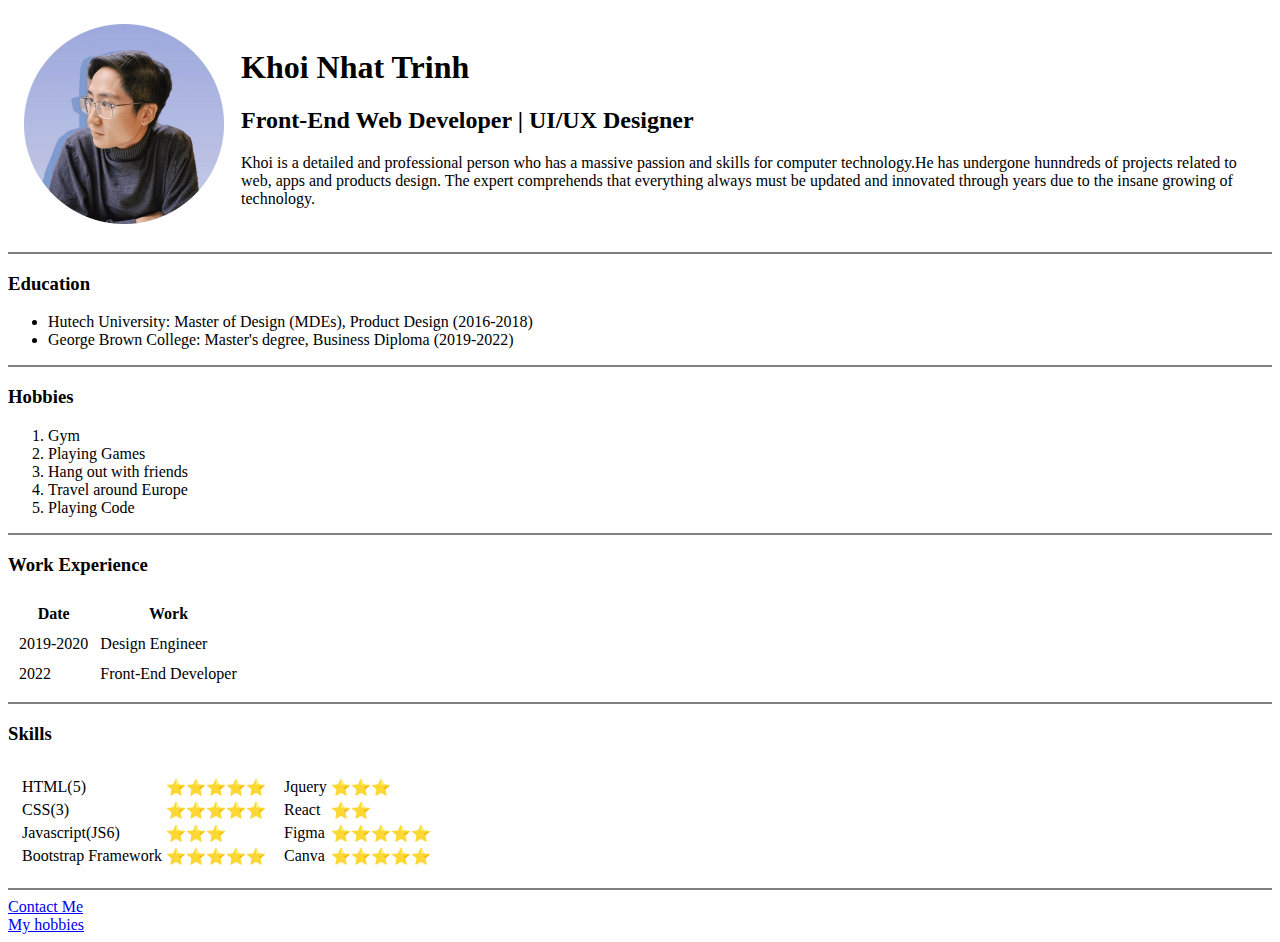
<file: index.html>
<!DOCTYPE html>
<html lang="en">
    <head>
        <meta charset="UTF-8">
        <meta http-equiv="X-UA-Compatible" content="IE=edge">
        <meta name="viewport" content="width=device-width, initial-scale=1.0">
        <link rel="stylesheet" href="style.css">
        <title>Personal Site</title>
    </head>
    <body>
        <table cellspacing="15">
            <tr>
                <td><img src="Pictures/profile photo.png" alt="Profile Picture"></td>
                <td><h1>Khoi Nhat Trinh</h1>
                    <h2>Front-End Web Developer | UI/UX Designer</h2>  
                    <p>Khoi is a detailed and professional person who has a massive passion and skills for computer technology.He has undergone hunndreds of projects related to web, apps and products design. The expert comprehends that everything always must be updated and innovated through years due to the insane growing of technology.</p></td>
            </tr>
        </table>
        <hr size="2" noshade>
        <h3>Education</h3>
        <ul>
            <li>Hutech University: Master of Design (MDEs), Product Design (2016-2018)</li>
            <li>George Brown College: Master's degree, Business Diploma (2019-2022)</li>
        </ul>
        <hr size="2" noshade>
        <h3>Hobbies</h3>
        <ol start="1">
            <li>Gym</li>
            <li>Playing Games</li>
            <li>Hang out with friends</li>
            <li>Travel around Europe</li>
            <li>Playing Code</li>
        </ol>
        <hr size="2" noshade>
        <h3>Work Experience</h3>
        <table cellspacing="10px">
            <thead>
                <tr>
                    <th>Date</th>
                    <th>Work</th>
                </tr>
            </thead>
            <tbody>
                <tr>
                    <td>2019-2020</td>
                    <td>Design Engineer</td>
                </tr>
                <tr>
                    <td>2022</td>
                    <td>Front-End Developer</td>
                </tr>
            </tbody>
        </table>
        <hr size="2" noshade>
        <h3>Skills</h3>
        <table cellspacing="10">
            <tr>
                <td>
                    <table>
                        <tr>
                            <td>HTML(5)</td>
                            <td>⭐⭐⭐⭐⭐</td>
                        </tr>
                        <tr>
                            <td>CSS(3)</td>
                            <td>⭐⭐⭐⭐⭐</td>
                        </tr>
                        <tr>
                            <td>Javascript(JS6)</td>
                            <td>⭐⭐⭐</td>
                        </tr>
                        <tr>
                            <td>Bootstrap Framework</td>
                            <td>⭐⭐⭐⭐⭐</td>
                        </tr>                  
                    </table>
                </td>
                <td>
                    <table>
                        <tr>
                            <td>Jquery</td>
                            <td>⭐⭐⭐</td>
                        </tr>
                        <tr>
                            <td>React</td>
                            <td>⭐⭐</td>
                        </tr>
                        <tr>
                            <td>Figma</td>
                            <td>⭐⭐⭐⭐⭐</td>
                        </tr>
                        <tr>
                            <td>Canva</td>
                            <td>⭐⭐⭐⭐⭐</td>
                        </tr>
                    </table>
                </td>
            </tr>
        </table>
        <hr size="2" noshade>
        <a href="contact-me.html">Contact Me</a><br>
        <a href="hobbies.html">My hobbies</a>



        
    </body>
</html>
</file>
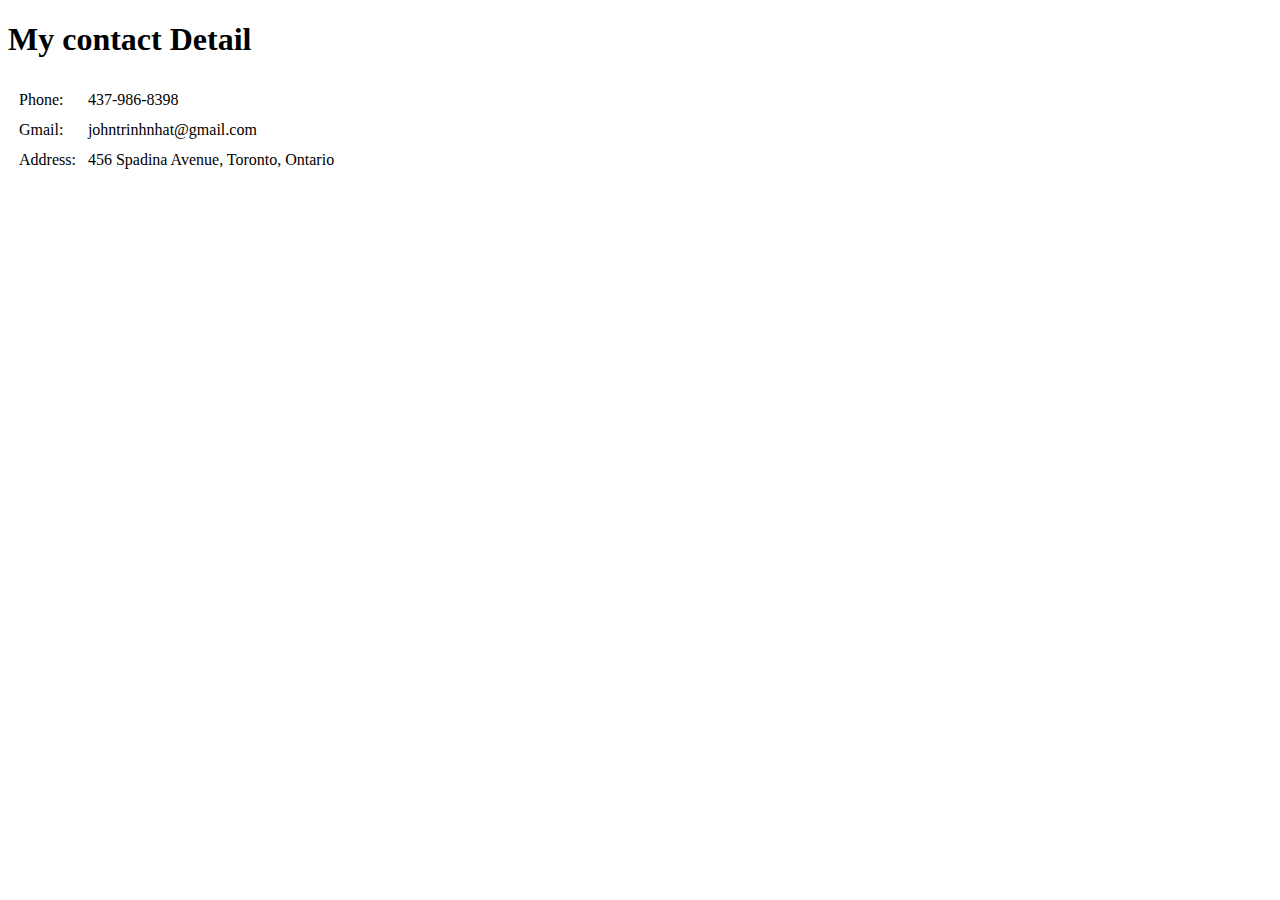
<file: contact-me.html>
<!DOCTYPE html>
<html lang="en">
<head>
    <meta charset="UTF-8">
    <meta http-equiv="X-UA-Compatible" content="IE=edge">
    <meta name="viewport" content="width=device-width, initial-scale=1.0">
    <title>Contact Me</title>
</head>
<body>
    <h1>My contact Detail</h1>
    <table cellspacing="10">
        <tr>
            <td>Phone:</td>
            <td>437-986-8398</td>
        </tr>
        <tr>
            <td>Gmail:</td>
            <td>johntrinhnhat@gmail.com</td>
        </tr>
        <tr>
            <td>Address:</td>
            <td>456 Spadina Avenue, Toronto, Ontario</td>
        </tr>
        
    </table>
</body>
</html>
</file>
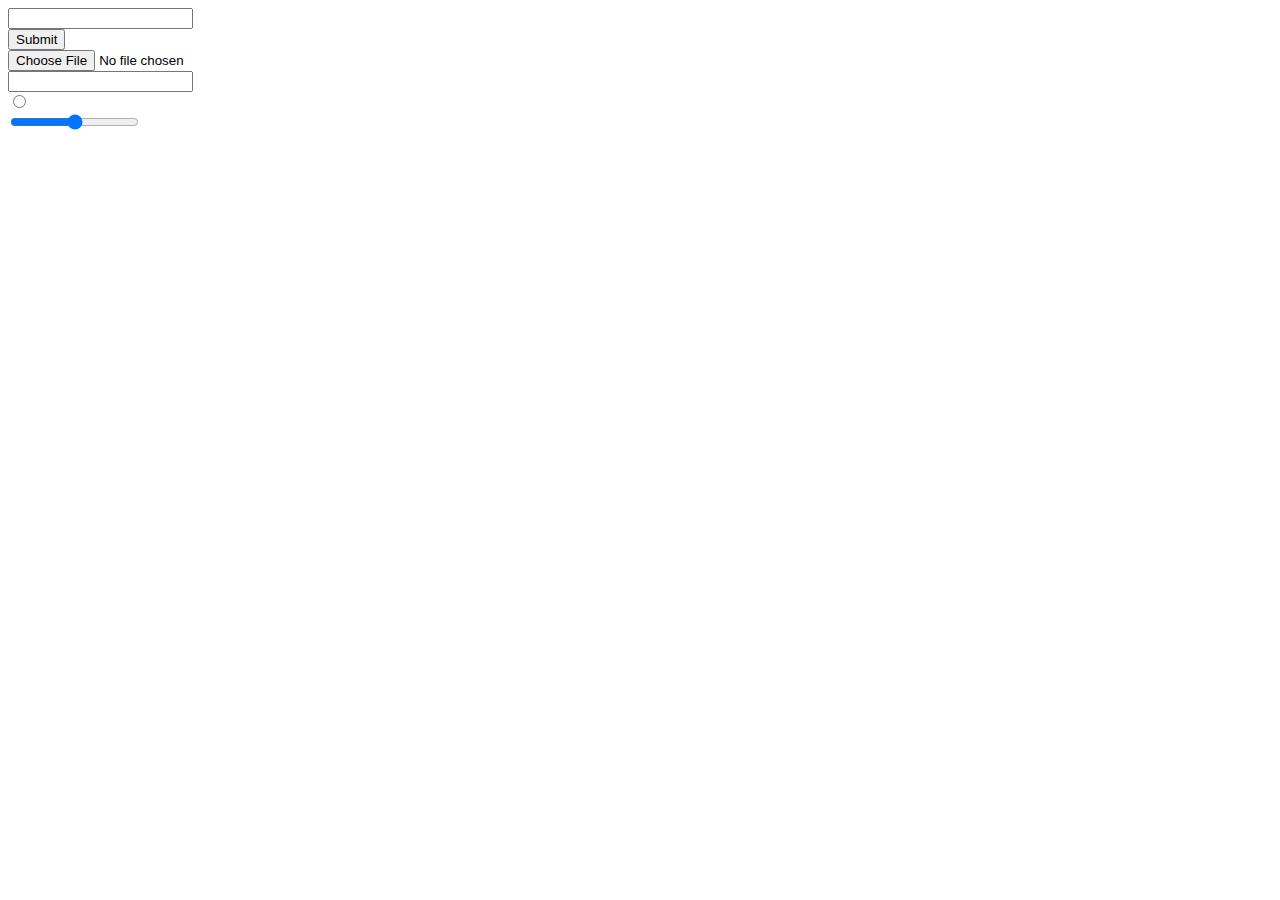
<file: hobbies.html>
<!DOCTYPE html>
<html lang="en">
<head>
    <meta charset="UTF-8">
    <meta http-equiv="X-UA-Compatible" content="IE=edge">
    <meta name="viewport" content="width=device-width, initial-scale=1.0">
    <title>Hobbies</title>
</head>
<body>
    <form>
        <input type="text" name="" id=""><br>
        <input type="submit" name="" id=""><br>
        <input type="file" name="" id=""><br>
        <input type="data" name="" id=""><br>
        <input type="radio" name="" id=""><br>
        <input type="range" name="" id=""><br>
    </form>
</body>
</html>
</file>
<file: style.css>
img{
    background-position: center;
    background-size: cover;
}
</file>
